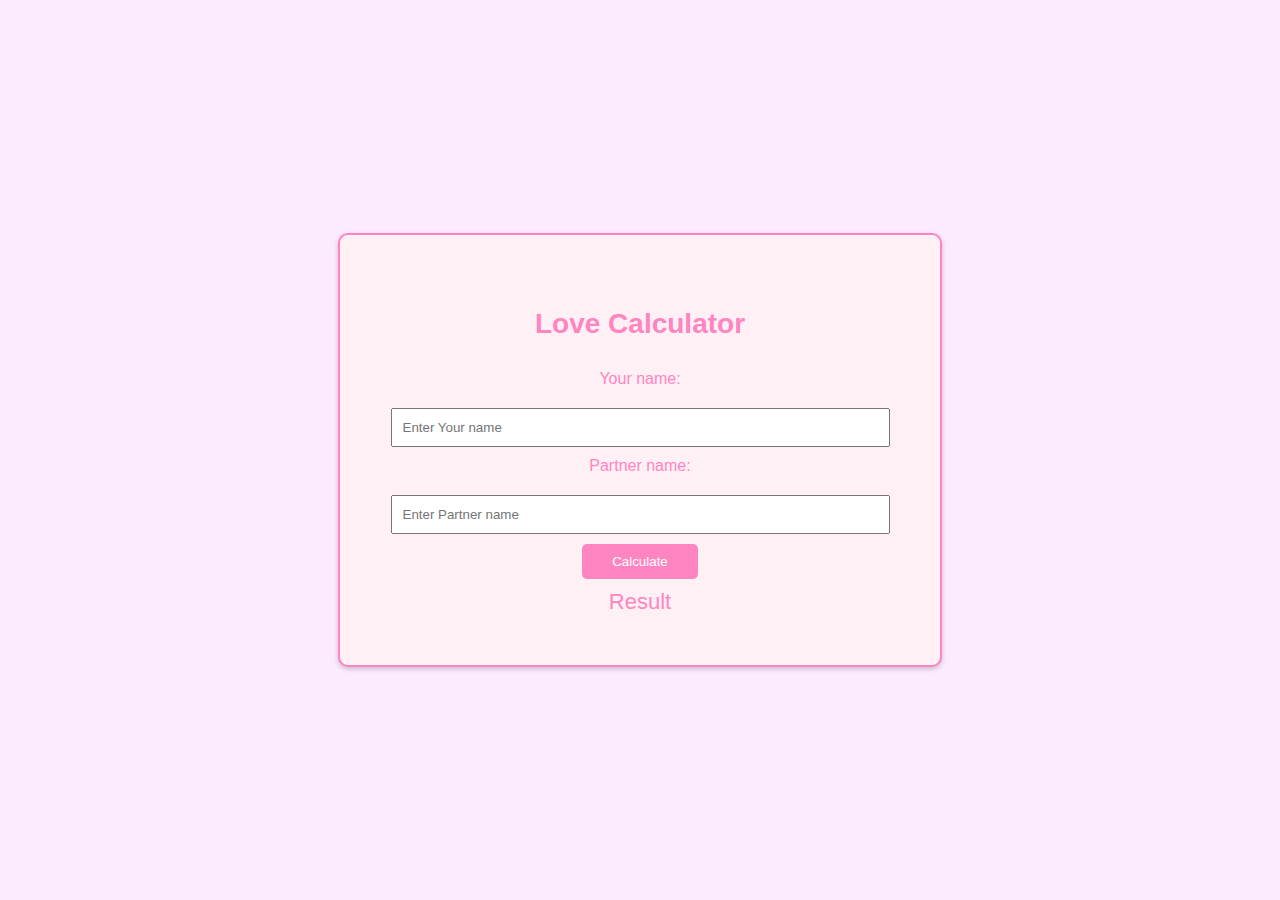
<file: Project 1/Love Calculator/index.html>
<!DOCTYPE html>
<html lang="en">
<head>
    <meta charset="UTF-8">
    <meta name="viewport" content="width=device-width, initial-scale=1.0">
    <title>Love Calculator</title>
    <link rel="stylesheet" href="style.css">
</head>
<body>
    

    <div class="container">
     <h2>Love Calculator</h2>

     <div class="love-calculator">
        <label for="name1">Your name:</label>
        <input type="text" id="name1" placeholder="Enter Your name">
        <label for="name2">Partner name:</label>
        <input type="text" id="name2" placeholder="Enter Partner name">
        <button onclick="calculateLove()">Calculate</button>
        <div id="result">Result</div>
     </div>
     </div>
    <script src ="script.js"></script>
</body>
</html>
</file>
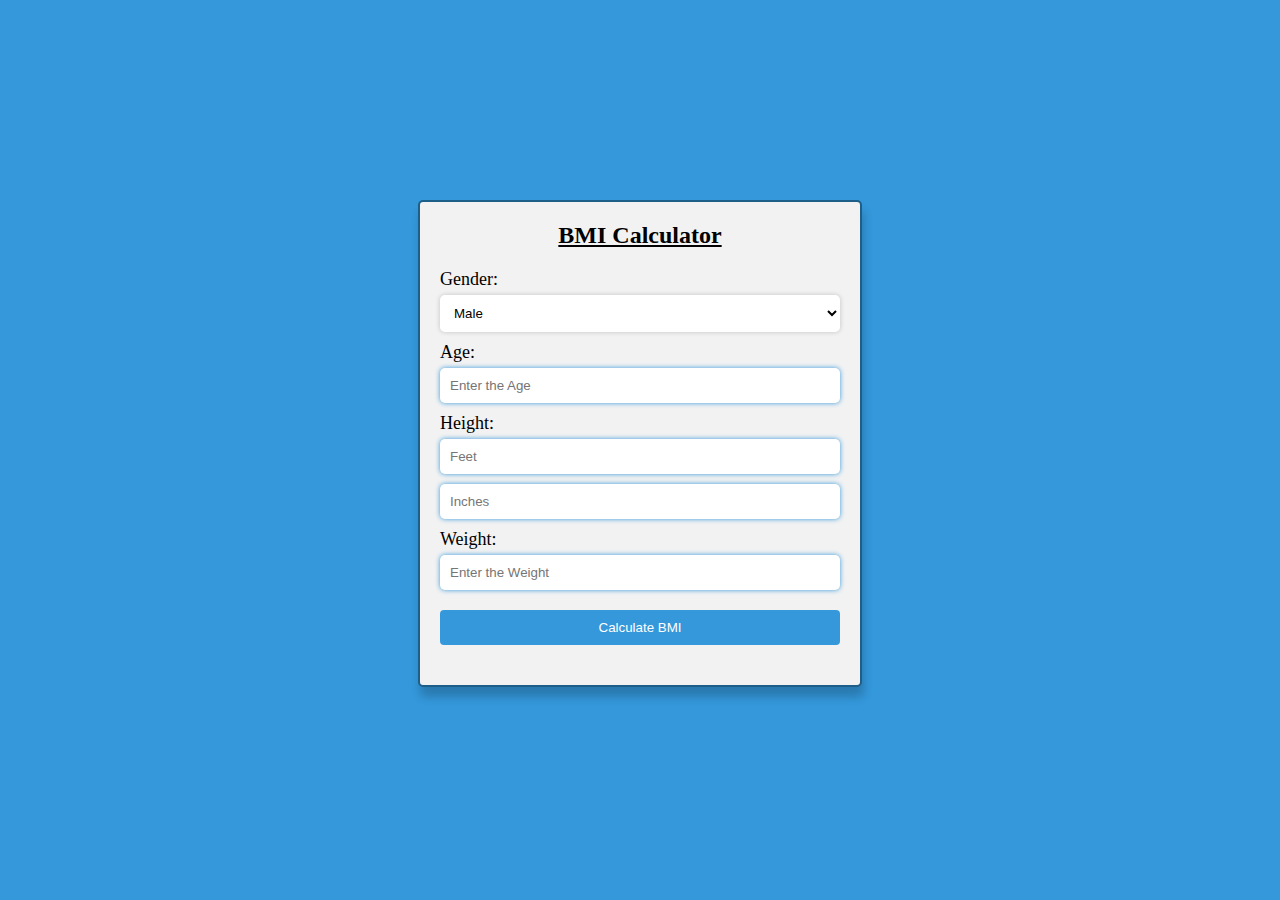
<file: Project 2/BMI Calculator/index.html>
<!DOCTYPE html>
<html lang="en">
<head>
    <meta charset="UTF-8">
    <meta name="viewport" content="width=device-width, initial-scale=1.0">
    <title>BMI Calculator</title>
    <link rel="stylesheet" href="style.css">
</head>
<body>
    <div class="container">
        <h2>BMI Calculator</h2>
        <form id ="bmiForm">
            <label for ="gender">Gender:</label>
            <select id="gender" required>
                <option value="Male">Male</option>
                <option value="Female">Female</option>
                    
            </select>

            <label for ="age">Age:</label>
            <input type="number" id="age" placeholder="Enter the Age" required>

            
            <label for ="height-feet">Height:</label>
            <input type="number" id="height-feet" placeholder="Feet" required>
            <input type="number" id="height-inches" placeholder="Inches" required>

            <label for ="weight">Weight:</label>
            <input type="number" id="weight" placeholder="Enter the Weight" required>

            <input type="submit" value="Calculate BMI">
        </form>
        <div id="result"></div>
    </div>
    <script src="script.js"></script>
</body>
</html>
</file>
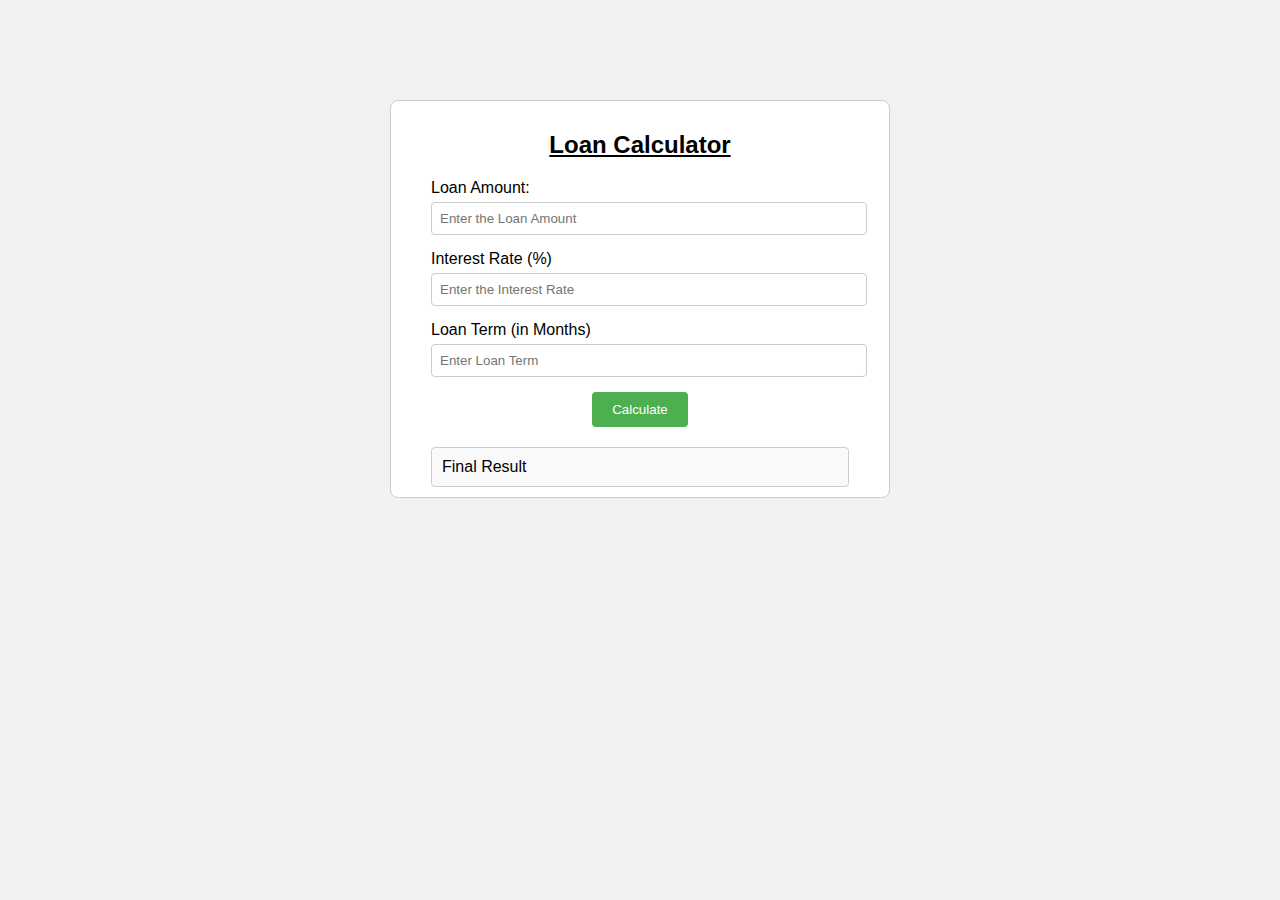
<file: Project 3/Loan Calculator/index.html>
<!DOCTYPE html>
<html lang="en">
<head>
    <meta charset="UTF-8">
    <meta name="viewport" content="width=device-width, initial-scale=1.0">
    <title>Loan Calculator</title>
    <link rel="stylesheet" href="style.css">
</head>
<body>
    <div class="container">
        <div class="calculator"> <!-- Corrected the class name here -->
            <h2>Loan Calculator</h2>
            <div class="input-group">
                <label>Loan Amount:</label>
                <input type="number" id="loanamountInput" placeholder="Enter the Loan Amount" required>
            </div>

            <div class="input-group">
                <label>Interest Rate (%)</label>
                <input type="number" id="interestRateInput" placeholder="Enter the Interest Rate" required>
            </div>


            <div class="input-group">    
                <label>Loan Term (in Months)</label>
                <input type="number" id="loantermInput" placeholder="Enter Loan Term" required> <!-- Corrected the ID and placeholder text -->
            </div>

            <button id="calculateBtn">Calculate</button> 
            <div id="result">Final Result</div>
        </div>
    </div>
    <script src="script.js"></script>
</body>
</html>
</file>
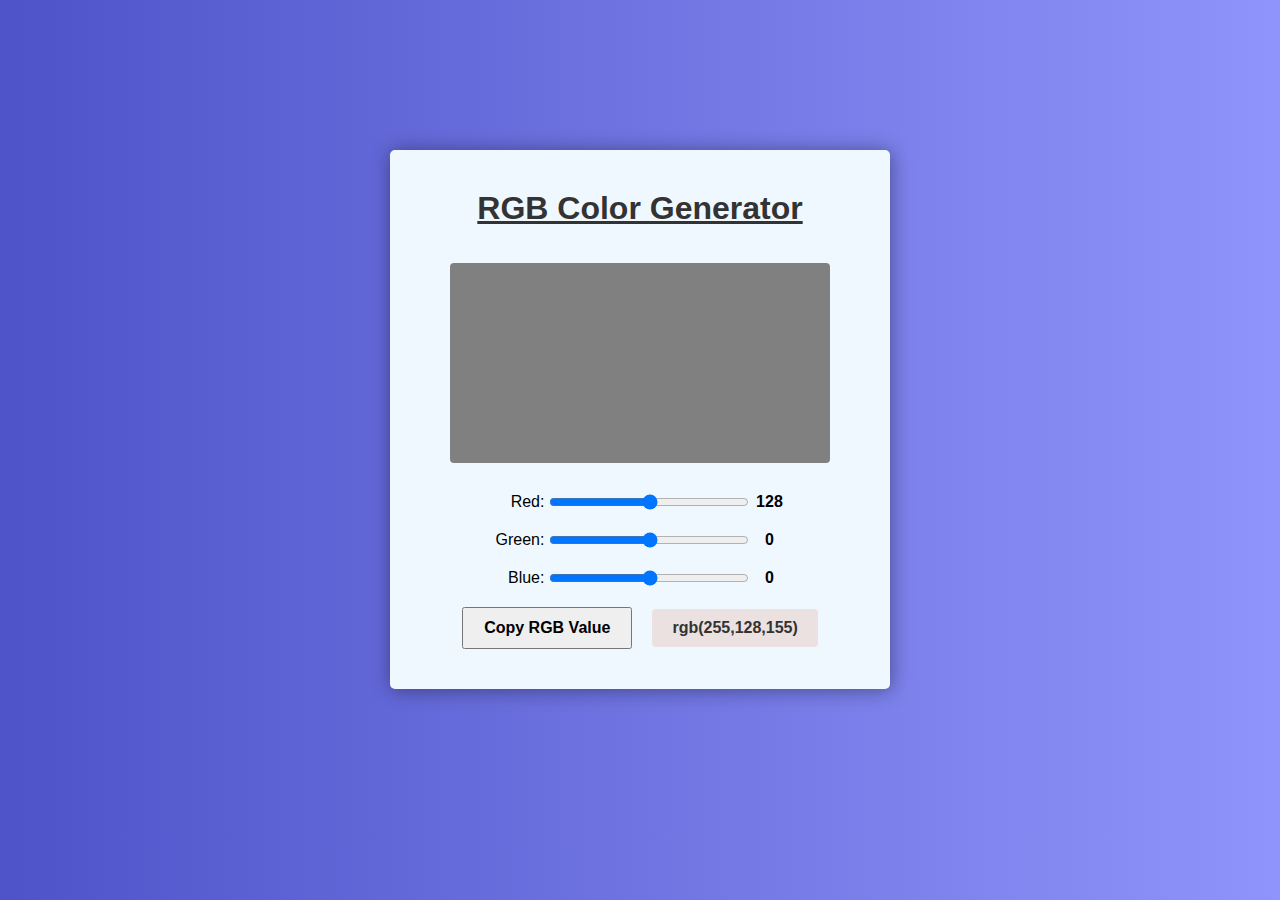
<file: Project 4/RGB Color Generator/index.html>
<!DOCTYPE html>
<html lang="en">
<head>
    <meta charset="UTF-8">
    <meta name="viewport" content="width=R, initial-scale=1.0">
    <title>RGB Color Generator</title>
    <link rel="stylesheet" href="style.css"> 
</head>
<body>
    <div class="container">
        <h1>RGB Color Generator</h1>
           <div class="color-box" id="color-box"></div>
           <div class="sliders">
                <div class="slider">
                <label for="redSlider">Red:</label>
                <input type="range" id="redSlider" min="0" max="255">
                <span id="redValue">0</span>
           </div>

            <div class="slider"></div>
                <div class="slider">
                <label for="greenSlider">Green:</label>
                <input type="range" id="greenSlider" min="0" max="255">
                <span id="redValue">0</span>
           </div>

           <div class="slider"></div>
                <div class="slider">
                 <label for="blueSlider">Blue:</label>
                 <input type="range" id="blueSlider" min="0" max="255">
                <span id="redValue">0</span>
            </div>
       
    </div>
    <div class="button-container">
        <button id="copyButton">Copy RGB Value</button>
        <div id="inpuType" class="input-type-value">rgb(255,128,155)</div>
    </div>

</div>
    <script src="script.js"></script>
</body>
</html>
</file>
<file: Project 1/Love Calculator/style.css>
body{
    background-color:#fceaff;
    font-family: Arial, Helvetica, sans-serif;
    margin:0;
    padding:0;
    box-sizing: border-box;
    display: flex;
    justify-content:center;
    align-items: center;
    height: 100vh;
}

.container{
    width: 500px;
    background-color: #fff0f6;
    padding: 50px;
    border-radius: 10px;
    box-shadow: 0 2px 5px rgba(0 ,0 , 0, 0.2);
    border: 2px solid #ff85c0;
    text-align: center;
}

h2{
    color:#ff85c0;
    font-size: 28px;
    margin-bottom: 30px;
}
.love-calcualtor{
    margin-top: 20px;
}
label{
    display: block;
    margin-top: 10px;
    margin-bottom: 10px;
    color: #ff85c0;
}
input[type="text"]{
    width: 95%;
    padding: 10px;
    margin-top: 10px;
    color: #ff85c0;
}

button{
    background-color:#ff85c0;
    color: #fff;
    border: none;
    padding: 10px 30px;
    margin-top: 10px;
    border-radius: 5px;
    cursor: pointer;
    
}
#result{
    margin-top: 10px;
    font-size: 22px;
    color: #ff85c0;
}
</file>
<file: Project 2/BMI Calculator/style.css>
body{
    background-color: #3498db;
}

.container{
    max-width: 400px;
    margin: 200px auto;
    padding: 20px;
    background-color: #f2f2f2;
    border: 2px solid #1e5f8a;
    border-radius: 5px;
    box-shadow: 2px 10px 10px rgba(0, 0, 0, 0.2);
}

h2{
    margin-top: 0;
    color: #000;
    text-align: center;
    text-decoration: underline;
}
form{
    margin-bottom: 20px;
    display: flex;
    flex-direction: column;
}
label{
    font-size: large;
    font-weight: 600px;
    margin-bottom: 5px;
    color: #000;
}

input[type="number"],
select{

    width: 95%;
    padding: 10px;
    border: none;
    background: #fff;
    border-radius: 5px;
    box-shadow: 0px 0px 5px rgba(0, 0, 0, 0.2);
    margin-bottom: 10px;
}

input[type="number"],
select:focus{

    outline: none;
    box-shadow: 0px 0px 5px #3498db;
}

select{
    width: 100%;
}

input[type="submit"]
{
    padding: 10px;
    margin-top: 10px;
    background-color: #3498db;
    border: none;
    border-radius: 4px;
    color: #fff;
    cursor: pointer;
    transition: background-color 0.5s ease;
}

input[type="submit"]:hover{
background-color: #2187b5;
}

#result{
    font-weight: bold;
    margin-top: 20px;
    color: #3498db;
}
</file>
<file: Project 3/Loan Calculator/style.css>
body {
    font-family: Arial, sans-serif;
    background-color: #f2f2f2;
}

.container {
    max-width: 500px;
    margin: 100px auto;
}

h2 {
    text-align: center;
    text-decoration: underline;
}

.calculator {
    background-color: #fff;
    border-radius: 8px;
    border: 1px solid #ccc;
    padding: 10px 40px;
}

.input-group {
    margin-bottom: 15px;
}

.input-group label {
    display: block;
    margin-bottom: 5px;
}

.input-group input {
    width: 100%;
    padding: 8px;
    border: 1px solid #ccc;
    border-radius: 4px;
}

button {
    display: block;
    margin: 0 auto;
    padding: 10px 20px;
    border: none;
    border-radius: 4px;
    color: #fff;
    background-color: #4caf50;
    cursor: pointer;
}

#result {
    margin-top: 20px;
    padding: 10px;
    background-color: #f9f9f9;
    border: 1px solid #ccc;
    border-radius: 4px;
}
</file>
<file: Project 4/RGB Color Generator/style.css>
* {
    margin: 0;
    padding: 0;
    box-sizing: border-box;
    font-family: Arial, sans-serif;
}
body {
    background: linear-gradient(to right, #4e54c8, #8f94fb);
}
.container{
    display: flex;
    flex-direction: column;
    align-items: center;
    margin: 150px auto;
    max-width: 500px;
    box-shadow: 1px 1px 20px rgba(0 ,0, 0, 0.4);
    background-color: aliceblue;
    padding: 40px;
    border-radius: 5px;

}
.container h1{
    color: #333;
    text-decoration: underline;
    margin-bottom: 36px;

}

.color-box{
    width: 380px;
    height: 200px;
    margin-bottom: 20px;
    background: #333;
    border-radius: 4px;
}
.sliders{
    display: flex;
    padding: 10px;
    flex-direction: column;
    align-items: self-end;
}

.slider{
    display: flex;
    margin-bottom: 10px;

}
label{
    margin-right: 5px;
    
}

input[type="range"]{
    width: 200px;
    margin-right: 5px;
}

span{
    font-weight: bold;
    width: 30px;
    display: inline-block;
    text-align: center;

}

.button-container{
    display: flex;
    align-items: center;
    gap: 20px;
}

button{
    padding: 10px 20px;
    font-size:16px;
    font-weight: 600;
    cursor: pointer;
}
.input-type-value{
    padding: 10px 20px;
    background-color: #ebe1e1;
    border-radius: 4px;
    font-size: 16px;
    font-weight: 600;
    color:#333;
    display: inline-block;
    text-align: center;
    width: ;

}
</file>
